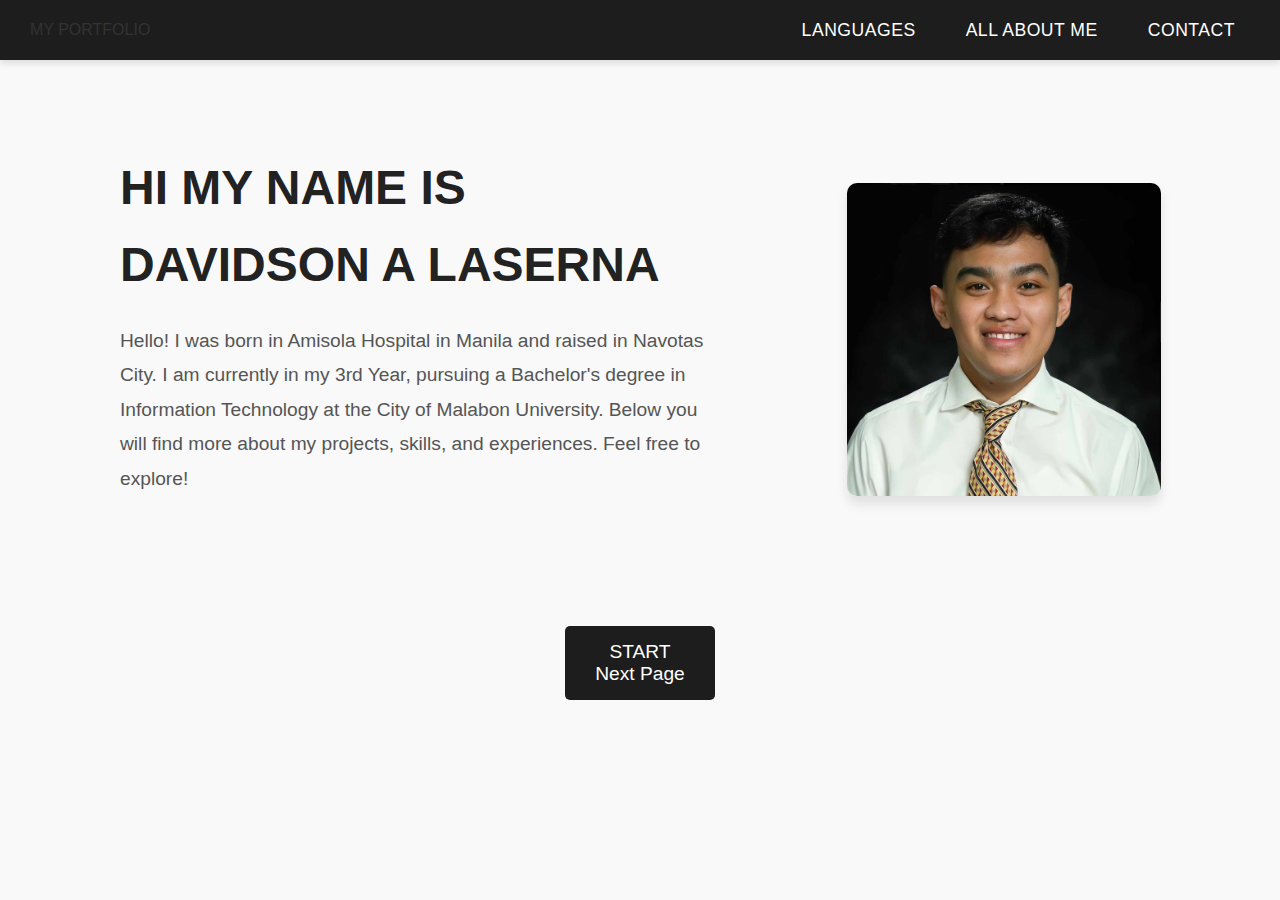
<file: IPT_LASERNA/docs/index.html>
<!DOCTYPE html>
<html lang="en">

<head>
    <meta charset="UTF-8">
    <meta name="viewport" content="width=device-width, initial-scale=1">
    <link rel="stylesheet" type="text/css" href="../docs/CSS/laserna.css" /><!-- External CSS file -->
    <title>My Portfolio</title>
</head>

<body>
    <!-- Navbar -->
    <nav class="navbar navbar-expand-lg navbar-dark">
        <a class="navbar-brand" href="portfolio.html">MY PORTFOLIO</a>
        <button class="navbar-toggler" type="button" data-toggle="collapse" data-target="#navbarNav" aria-controls="navbarNav" aria-expanded="false" aria-label="Toggle navigation">
            <span class="navbar-toggler-icon"></span>
        </button>
        <div class="collapse navbar-collapse justify-content-center" id="navbarNav">
            <ul class="navbar-nav">
                <li class="nav-item">
                    <a class="nav-link" href="languages.html">LANGUAGES</a>
                </li>
                <li class="nav-item">
                    <a class="nav-link" href="aboutme.html">ALL ABOUT ME</a>
                </li>
                <li class="nav-item">
                    <a class="nav-link" href="contact.html">CONTACT</a>
                </li>
            </ul>
        </div>
    </nav>

    <!-- Main content container -->
    <div class="container">
        <!-- Left Section (Text) -->
        <div class="left">
            <h1>HI MY NAME IS DAVIDSON A LASERNA</h1>
            <p>Hello! I was born in Amisola Hospital in Manila and raised in Navotas City. I am currently in my 3rd Year, pursuing a Bachelor's degree in Information Technology at the City of Malabon University. Below you will find more about my projects, skills, and experiences. Feel free to explore!</p>
        </div>

        <!-- Right Section (Image) -->
        <div class="right">
            <img src="../docs/img/Davidson.jpg" alt="Davidson's Photo">
        </div>
    </div>

    <!-- Start Button -->
    <div class="center-button">
        <a href="Son.html">
            <button>START <br> Next Page</button>
        </a>
    </div>

</body>

</html>
</file>
<file: IPT_LASERNA/docs/CSS/laserna.css>
/* Global Styles */
* {
  margin: 0;
  padding: 0;
  box-sizing: border-box; /* Prevent padding and margin issues */
}

body {
  font-family: 'Arial', sans-serif;
  background-color: #f9f9f9;
  color: #333;
  line-height: 1.6;
}

h1, h2, h3 {
  font-family: 'Roboto', sans-serif; /* Use a clean modern font for headings */
  color: #222;
}

p {
  font-size: 1.1em;
  color: #555;
  line-height: 1.8;
  margin-bottom: 20px;
}

a {
  text-decoration: none;
  color: inherit;
}

/* Navbar Styling */
.navbar {
  background-color: #1d1d1d;  /* Dark background for the navbar */
  padding: 15px 30px;
  box-shadow: 0 4px 6px rgba(0, 0, 0, 0.1);
  display: flex;
  justify-content: space-between;
  align-items: center;
}

.navbar-left {
  flex: 1;
}

.navbar-left .navbar-brand {
  color: #ffffff; /* Set the "MY PORTFOLIO" link color to white */
  font-size: 1.5em;
  font-weight: bold;
  text-transform: uppercase;
}

.navbar-left .navbar-brand:hover {
  color: #f9f9f9; /* Lighten the text on hover */
}

.navbar-right {
  display: flex;
  justify-content: flex-end; /* Align items to the right */
}

.navbar-nav {
  list-style: none;
  display: flex;
  align-items: center;
}

.navbar-nav .nav-item {
  margin-left: 20px;
}

.navbar-nav .nav-link {
  color: #fff;  /* Set the text color of navbar items to white */
  font-size: 1.1em;
  padding: 10px 15px;
  text-transform: uppercase;
  letter-spacing: 0.5px;
  transition: background-color 0.3s ease, color 0.3s ease;
}

.navbar-nav .nav-link:hover {
  background-color: #444;
  color: #f9f9f9;
  border-radius: 5px;
}

/* Container for content */
.container {
  display: flex;
  justify-content: space-between;
  align-items: center;
  max-width: 1200px;
  margin: 50px auto;
  padding: 0 20px;
  flex-wrap: wrap;
}

/* Left Section (Text) */
.left {
  flex: 1;
  max-width: 60%;
  padding: 30px;
  text-align: left;
}

.left h1 {
  font-size: 3em;
  margin-bottom: 20px;
}

.left p {
  font-size: 1.2em;
  max-width: 800px;
  margin-bottom: 40px;
}

/* Right Section (Image) */
.right {
  flex: 1;
  max-width: 35%;
  text-align: center;
}

.right img {
  max-width: 80%;
  height: auto;
  border-radius: 10px;
  box-shadow: 0 8px 12px rgba(0, 0, 0, 0.1);
}

/* Centering the button */
.center-button {
  text-align: center;
  margin-top: 40px;
}

/* Button Styling */
button {
  background-color: #1d1d1d;
  color: white;
  border: none;
  padding: 15px 30px;
  font-size: 1.2em;
  border-radius: 5px;
  cursor: pointer;
  transition: background-color 0.3s ease, transform 0.2s ease;
  display: inline-block;
}

button:hover {
  background-color: #333;
  transform: translateY(-2px);
}

/* Responsive Design */
@media (max-width: 768px) {
  .container {
      flex-direction: column;
      align-items: center;
  }

  .left, .right {
      max-width: 100%;
      text-align: center;
      padding: 15px;
  }

  .navbar-nav {
      flex-direction: column;
      text-align: center;
  }

  .navbar-nav .nav-item {
      margin-top: 10px;
      margin-left: 0;
  }
}

/* Media Queries for Larger Screens */
@media (min-width: 1200px) {
  .container {
      margin: 50px auto;
      padding: 0 40px;
  }

  .left {
      padding: 40px;
  }
}
</file>
